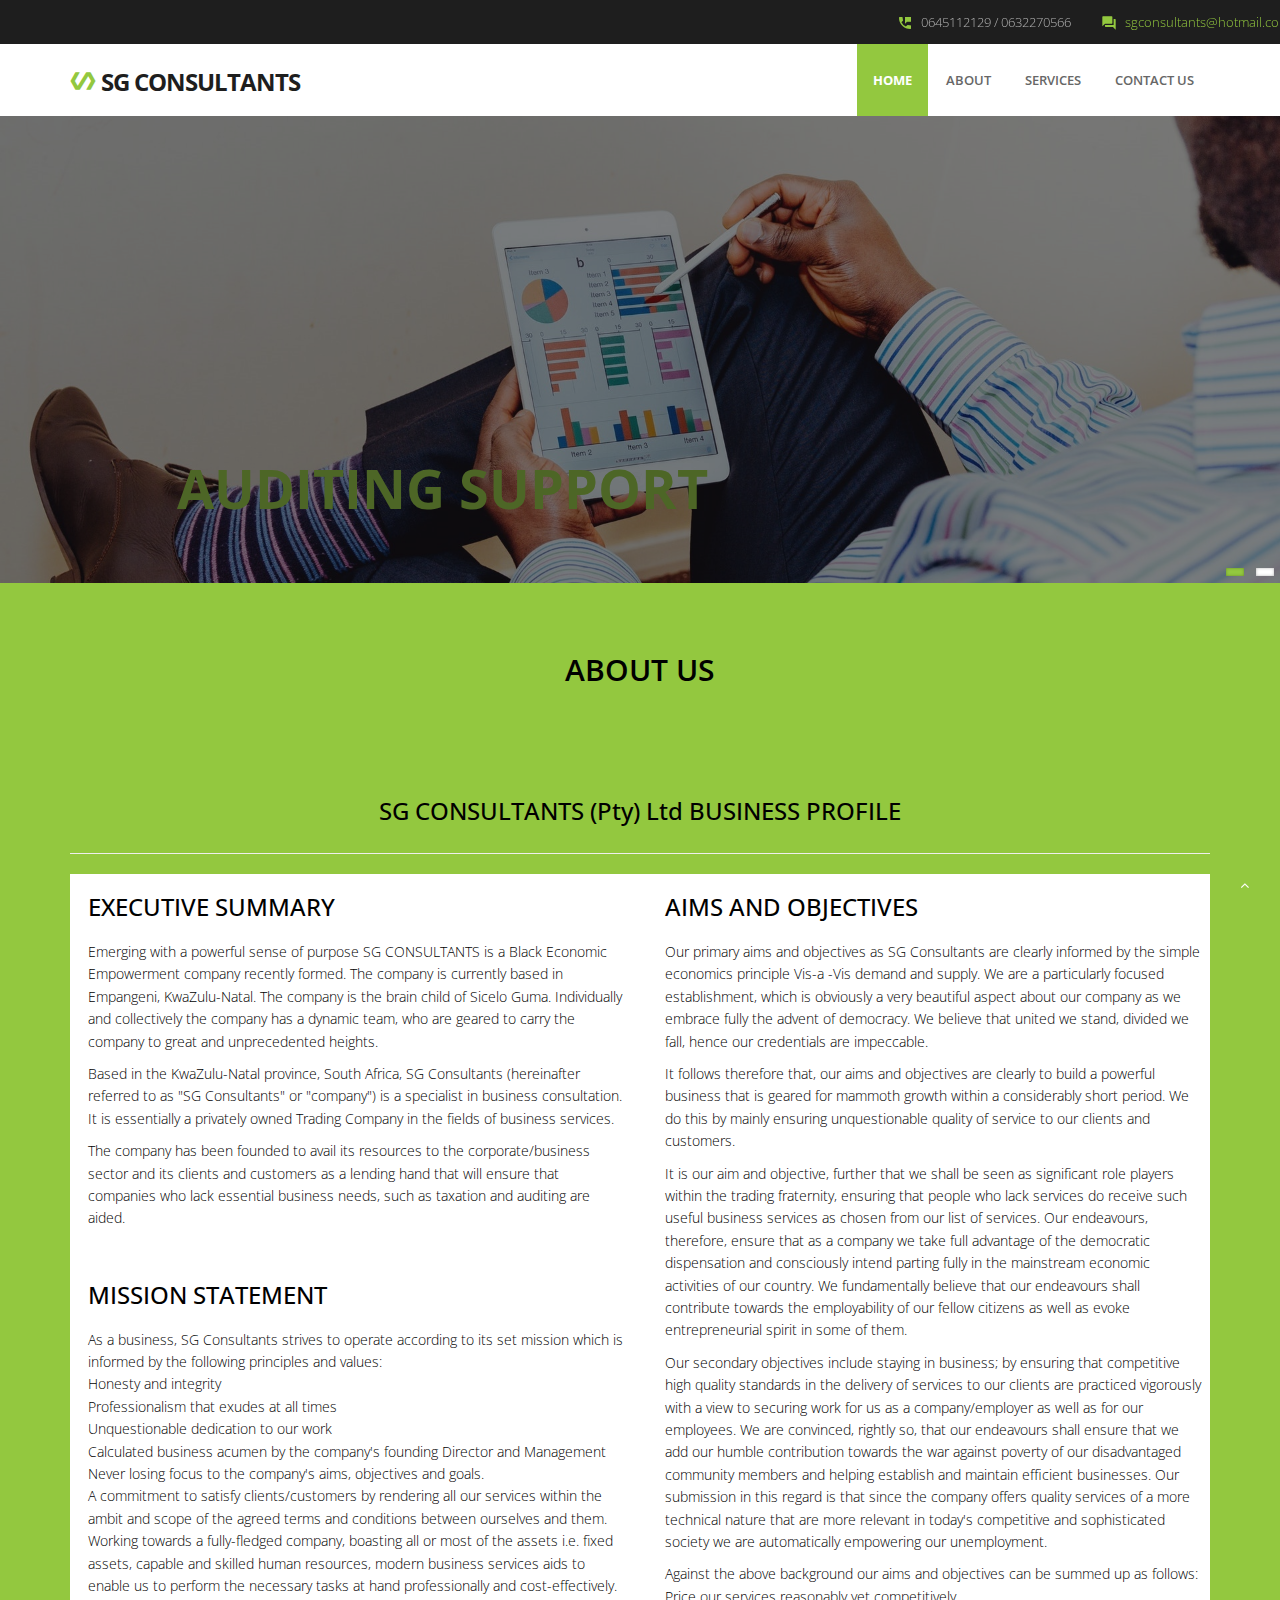
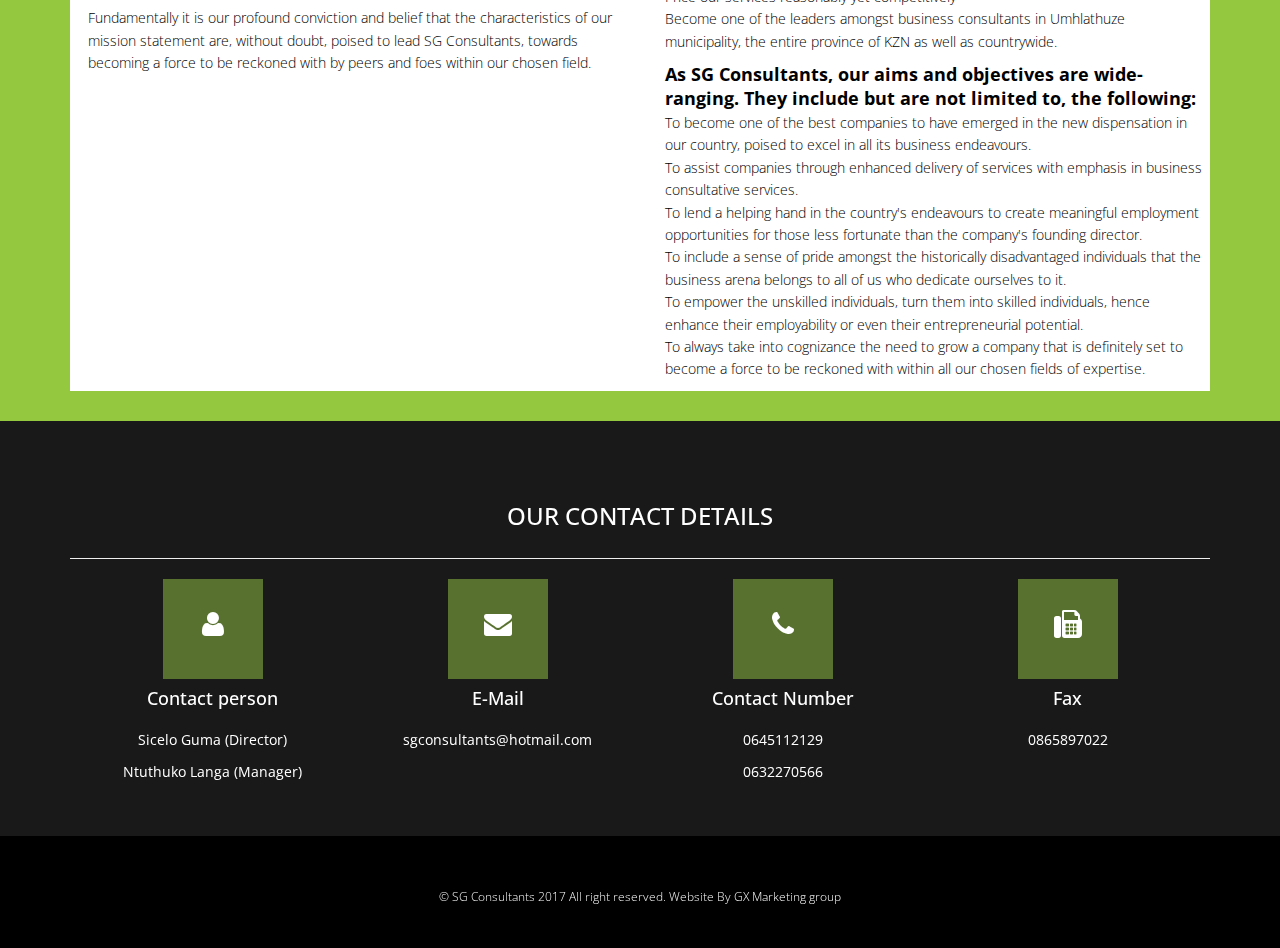
<file: index.html>
<!DOCTYPE html>
<html lang="en">
<head>
<meta charset="utf-8">
<title>SG Consultants</title>
<meta name="viewport" content="width=device-width, initial-scale=1.0" />
<meta name="keywords" content="Accounting services,Company registration,audit support,Business plans,Payroll services,VAT registration,Taxation services">
<meta name="description" content="Sg Consultants">
<!-- css -->
<link href="https://fonts.googleapis.com/icon?family=Material+Icons" rel="stylesheet">
<link href="materialize/css/materialize.min.css" rel="stylesheet"  media="screen,projection" />
<link href="css/bootstrap.min.css" rel="stylesheet" />
<link href="css/fancybox/jquery.fancybox.css" rel="stylesheet">
<link href="css/flexslider.css" rel="stylesheet" />
<link href="css/style.css" rel="stylesheet" />
<link href="css/animate.min.css" rel="stylesheet" />
<link href="font-awesome/css/font-awesome.min.css" rel="stylesheet" />
<!-- HTML5 shim, for IE6-8 support of HTML5 elements -->
<!--[if lt IE 9]>
      <script src="js/jquery-1.11.0.min.js"></script>
      <script src="js/html5shiv.js"></script>
      <script src="js/respond.min.js"></script>
    <![endif]-->
    <style>
    .col-md-6 p{
    color: #000000;
}

.block-heading-two h3{
    color: #000000;
}

    </style>

</head>
<body>
<div id="home-wrapper" class="home-page wrapper">
	<header class="topbar">
		<div class="container">
			<div class="row">
				<!-- social icon-->
				<!--<div class="col-sm-3">
				   <ul class="social-network">
					<li><a class="waves-effect waves-dark" href="#"><i class="fa fa-facebook"></i></a></li>
					<li><a class="waves-effect waves-dark" href="#"><i class="fa fa-twitter"></i></a></li>
					<li><a class="waves-effect waves-dark" href="#"><i class="fa fa-linkedin"></i></a></li>
					<li><a class="waves-effect waves-dark" href="#"><i class="fa fa-pinterest"></i></a></li>
					<li><a class="waves-effect waves-dark" href="#"><i class="fa fa-google-plus"></i></a></li>
				</ul>
				</div>-->
				<div class="col-sm-9 col-sm-offset-4">
					<div class="row">
						<ul class="info"> 
							<li><i class="icon-info-blocks material-icons">question_answer</i><span><a href="mailto:sgconsultants@hotmail.com">sgconsultants@hotmail.com</a></span></li>
							<li><i class="icon-info-blocks material-icons">perm_phone_msg</i><span>0645112129 / 0632270566</span></li>
						</ul>
						<div class="clr"></div>
					</div>
				</div>
				<!-- info -->
			</div>
		</div>
	</header>
		
	<!-- start header -->
	<header>
        <div class="navbar navbar-default navbar-static-top">
            <div class="container">
                <div class="navbar-header">
                    <button type="button" class="navbar-toggle" data-toggle="collapse" data-target=".navbar-collapse">
                        <span class="icon-bar"></span>
                        <span class="icon-bar"></span>
                        <span class="icon-bar"></span>
                    </button>
                    <a class="navbar-brand" href="index.html"><i class="icon-info-blocks material-icons">polymer</i>SG Consultants</a>
                </div>
                <div class="navbar-collapse collapse ">
                    <ul class="nav navbar-nav">
                        <li class="active"><a href="index.html">Home</a></li>
                        <li><a href="#content">About</a></li>
						<li><a href="services.html">Services</a></li>
						<li><a href="#contacts">Contact us</a></li>
                    </ul>
                </div>
            </div>
        </div>
	</header>
	<!-- end header -->
	<section id="banner">
	 
	<!-- Slider -->
        <div id="main-slider" class="flexslider">
            <ul class="slides">
              <li>
                <img src="img/slides/downloadfile-11.jpg" class="" alt="" />
                <div class="flex-caption">
                    <h3 class=" wow slideInLeft animated">Auditing Support</h3>
					<p></p>
                </div>
              </li>
              <li>
                <img src="img/slides/downloadfile-17.jpg" alt="" />
                <div class="flex-caption">
                    <h3 class=" wow slideInLeft animated">Accounting services</h3>
					<p></p>
                </div>
              </li>
            </ul>
        </div>
	<!-- end slider -->
	</section>
	 	<section id="content" class="about-content">
	<div class="container">
		<section class="services">
        	<div class="row">
			<div class="col-md-12">
				<div class="aligncenter"><h2 class="aligncenter">About Us</h2></div>
				<br/>
			</div>
		</div>
		</section>
	</div>
    <div class="container">
        <div class="page-header">
           <h3 class="aligncenter"><span>SG CONSULTANTS (Pty) Ltd</span> BUSINESS PROFILE</h3>
        </div>
    </div>
    </section>
   <div class="container profile">
					<div class="about">
						<div class="row">
							<div class="col-md-6">
								<!-- Heading and para -->
								<div class="block-heading-two">
									<h3><span>EXECUTIVE SUMMARY</span></h3>
								</div>
								<p style="color: rgba(0, 0, 0, 1); font-weight: 300">Emerging with a powerful sense of purpose SG CONSULTANTS is a Black Economic Empowerment company recently formed. The company is currently based in Empangeni, KwaZulu-Natal. The company is the brain child of Sicelo Guma. Individually and collectively the company has a dynamic team, who are geared to carry the company to great and unprecedented heights.</p>
                                 <p>Based in the KwaZulu-Natal province, South Africa, SG Consultants (hereinafter referred to as "SG Consultants" or "company") is a specialist in business consultation. It is essentially a privately owned Trading Company in the fields of business services.</p>
                                 <p>The company has been founded to avail its resources to the corporate/business sector and its clients and customers as a lending hand that will ensure that companies who lack essential business needs, such as taxation and auditing are aided.</p>
                                  <br>
                                <div class="block-heading-two">
									<h3><span>MISSION STATEMENT</span></h3>
								</div>
                                <p>As a business, SG Consultants strives to operate according to its set mission which is informed by the following principles and values:<br>
                                  Honesty and integrity</br>
                                  Professionalism that exudes at all times</br>
                                  Unquestionable dedication to our work</br>
                                  Calculated business acumen by the company's founding Director and Management</br>
                                  Never losing focus to the company's aims, objectives and goals. </br>
                                  A commitment to satisfy clients/customers by rendering all our services within the ambit and scope of the agreed terms and conditions between ourselves and them. </br>
                                  Working towards a fully-fledged company, boasting all or most of the assets i.e. fixed assets, capable and skilled human resources, modern business services aids to enable us to perform the necessary tasks at hand professionally and cost-effectively. </br>
                                </p>

                                <p>Fundamentally it is our profound conviction and belief that the characteristics of our mission statement are, without doubt, poised to lead SG Consultants, towards becoming a force to be reckoned with by peers and foes within our chosen field.</p>
                            </div>
                            <div class="col-md-6">
                                <div class="block-heading-two">
                                    <h3>AIMS AND OBJECTIVES</h3>
                                </div>
                                <p>Our primary aims and objectives as SG Consultants are clearly informed by the simple economics principle Vis-a -Vis demand and supply. We are a particularly focused establishment, which is obviously a very beautiful aspect about our company as we embrace fully the advent of democracy. We believe that united we stand, divided we fall, hence our credentials are impeccable.</p>
                                <p>It follows therefore that, our aims and objectives are clearly to build a powerful business that is geared for mammoth growth within a considerably short period. We do this by mainly ensuring unquestionable quality of service to our clients and customers.</p>
                                <p>It is our aim and objective, further that we shall be seen as significant role players within the trading fraternity, ensuring that people who lack services do receive such useful business services as chosen from our list of services. Our endeavours, therefore, ensure that as a company we take full advantage of the democratic dispensation and consciously intend parting fully in the mainstream economic activities of our country. We fundamentally believe that our endeavours shall contribute towards the employability of our fellow citizens as well as evoke entrepreneurial spirit in some of them.</p>
                                <p>Our secondary objectives include staying in business; by ensuring that competitive high quality standards in the delivery of services to our clients are practiced vigorously with a view to securing work for us as a company/employer as well as for our employees. We are convinced, rightly so, that our endeavours shall ensure that we add our humble contribution towards the war against poverty of our disadvantaged community members and helping establish and maintain efficient businesses. Our submission in this regard is that since the company offers quality services of a more technical nature that are more relevant in today's competitive and sophisticated society we are automatically empowering our unemployment.</p>
                                <p>Against the above background our aims and objectives can be summed up as follows:<br>
                                   Price our services reasonably yet competitively<br>
                                   Become one of the leaders amongst business consultants in Umhlathuze municipality, the entire province of KZN as well as countrywide.
                                </p>
                                <p><span class="bold">As SG Consultants, our aims and objectives are wide-ranging. They include but are not limited to, the following:</span> <br>
                                   To become one of the best companies to have emerged in the new dispensation in our country, poised to excel in all its business endeavours.<br>
                                   To assist companies through enhanced delivery of services with emphasis in business consultative services.<br>
                                   To lend a helping hand in the country's endeavours to create meaningful employment opportunities for those less fortunate than the company's founding director.<br>
                                   To include a sense of pride amongst the historically disadvantaged individuals that the business arena belongs to all of us who dedicate ourselves to it.<br>
                                   To empower the unskilled individuals, turn them into skilled individuals, hence enhance their employability or even their entrepreneurial potential.<br>
                                   To always take into cognizance the need to grow a company that is definitely set to become a force to be reckoned with within all our chosen fields of expertise.
                                </p>
                            </div>
						</div>
                    </div>
					</div>
				</div>
   <section class="contacts" id="contacts">
           <div class="container">
               <div class"row">
                 <div class="col-lg-12 contact">
                     <div class="page-header">
                         <h3 class="text-center">OUR CONTACT DETAILS</h3>
                     </div>
                        <div class="col-md-3 social">
                            <div class="icons"><i class="fa fa-user fa-2x"></i> </div>
                            <h4>Contact person</h4>
                            <p>Sicelo Guma (Director)</p>
                            <p>Ntuthuko Langa (Manager)</p>
                       </div>
                       <div class="col-md-3 social">
                        <div class="icons"><i class="fa fa-envelope fa-2x"></i></div>
                            <h4>E-Mail</h4>
                            <p>sgconsultants@hotmail.com</p>
                       </div>
                       <div class="col-md-3 social">
                        <div class="icons"> <i class="fa fa-phone fa-2x"></i></div>
                            <h4>Contact Number</h4>
                            <p> 0645112129</p>
                            <p>0632270566</p>
                       </div>
                       <div class="col-md-3 social">
                        <div class="icons"><i class="fa fa-fax fa-2x"></i> </div>
                            <h4>Fax</h4>
                            <p>0865897022</p>
                       </div>
                 </div>
               </div>
           </div>
    </section>
	<footer>
	<div id="">
		<div class="container">
			<div class="row">
				<div class="col-lg-12">
					<div class="copyright">
						<p class="text-center">
							<span>&copy; SG Consultants 2017 All right reserved. Website By </span><a href="https://wwww.gxmarketing.co.za" target="_blank">GX Marketing group</a>
						</p>
					</div>
				</div>
			</div>
		</div>
	</div>
	</footer>
<a href="#" class="scrollup waves-effect waves-dark"><i class="fa fa-angle-up active"></i></a>
<!-- javascript
    ================================================== -->
<!-- Placed at the end of the document so the pages load faster -->
<script src="js/jquery.js"></script>
<script src="js/jquery.easing.1.3.js"></script>
<script src="materialize/js/materialize.min.js"></script>
<script src="js/bootstrap.min.js"></script>
<script src="js/jquery.fancybox.pack.js"></script>
<script src="js/jquery.fancybox-media.js"></script>  
<script src="js/jquery.flexslider.js"></script>
<script src="js/animate.js"></script>
<!-- Vendor Scripts -->
<script src="js/modernizr.custom.js"></script>
<script src="js/jquery.isotope.min.js"></script>
<script src="js/jquery.magnific-popup.min.js"></script>
<script src="js/animate.js"></script>
<script src="js/custom.js"></script>
</body>
</html>
</file>
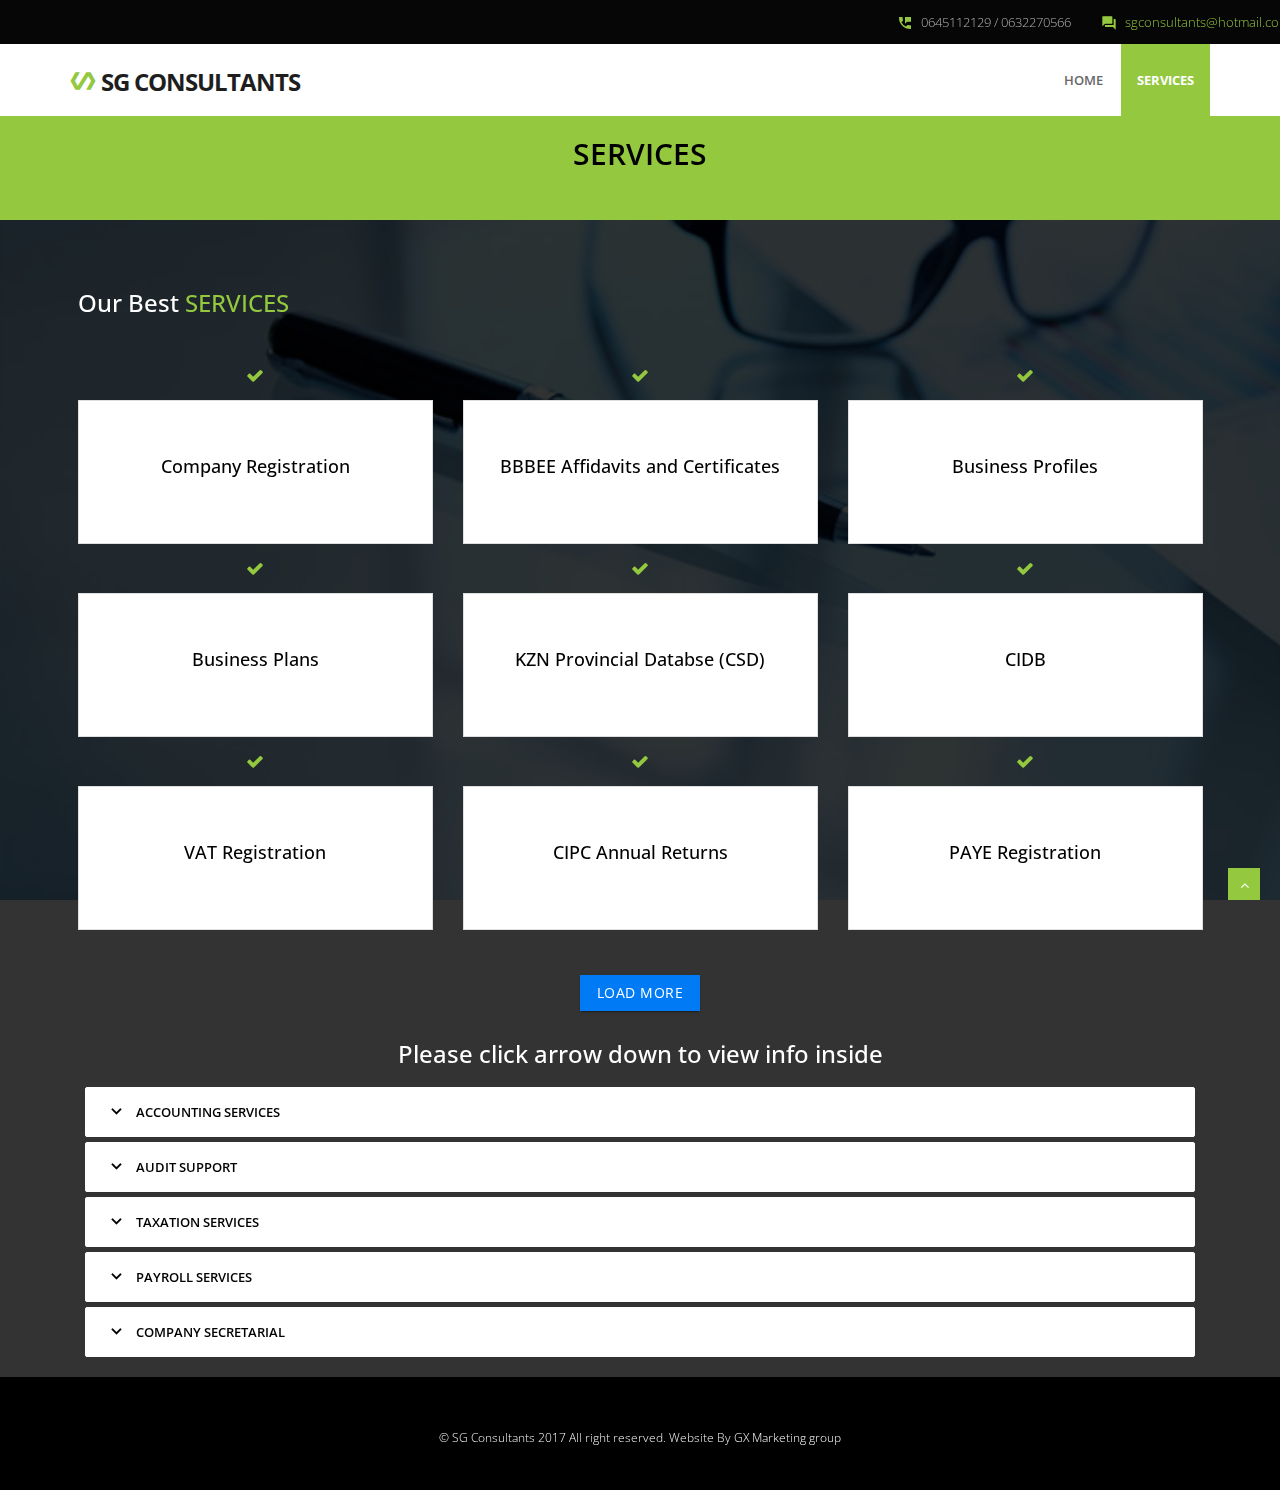
<file: services.html>
<!DOCTYPE html>
<html lang="en">
<head>
<meta charset="utf-8">
<title>Our Services</title>
<meta name="viewport" content="width=device-width, initial-scale=1.0" />
<meta name="description" content="" />
<!-- css --> 
<link href="https://fonts.googleapis.com/icon?family=Material+Icons" rel="stylesheet">
<link rel="stylesheet" href="materialize/css/materialize.min.css" media="screen,projection" />
<link href="css/bootstrap.min.css" rel="stylesheet" />
<link href="css/fancybox/jquery.fancybox.css" rel="stylesheet">
<link href="css/flexslider.css" rel="stylesheet" />
<link href="css/style.css" rel="stylesheet" />
<link href="css/animate.css" rel="stylesheet" />

<!-- HTML5 shim, for IE6-8 support of HTML5 elements -->
<!--[if lt IE 9]>
      <script src="js/jquery-1.11.0.min.js"></script>
      <script src="js/html5shiv.js"></script>
      <script src="js/respond.min.js"></script>
    <![endif]-->
</head>
<body>
<div id="wrapper"> 
	<header class="topbar">
		<div class="container">
			<div class="row">
				<!-- social icon-->
				<!--<div class="col-sm-3">
				   <ul class="social-network">
					<li><a class="waves-effect waves-dark" href="#"><i class="fa fa-facebook"></i></a></li>
					<li><a class="waves-effect waves-dark" href="#"><i class="fa fa-twitter"></i></a></li>
					<li><a class="waves-effect waves-dark" href="#"><i class="fa fa-linkedin"></i></a></li>
					<li><a class="waves-effect waves-dark" href="#"><i class="fa fa-pinterest"></i></a></li>
					<li><a class="waves-effect waves-dark" href="#"><i class="fa fa-google-plus"></i></a></li>
				</ul>
				</div>-->
				<div class="col-sm-9 col-sm-offset-4">
					<div class="row">
						<ul class="info"> 
							<li><i class="icon-info-blocks material-icons">question_answer</i><span><a href="mailto:sgconsultants@hotmail.com">sgconsultants@hotmail.com</a></span></li>
							<li><i class="icon-info-blocks material-icons">perm_phone_msg</i><span>0645112129 / 0632270566</span></li>
						</ul>
						<div class="clr"></div>
					</div>
				</div>
				<!-- info -->

			</div>
		</div>
	</header>

	<!-- start header -->
		<header>
        <div class="navbar navbar-default navbar-static-top">
            <div class="container">
                <div class="navbar-header">
                    <button type="button" class="navbar-toggle" data-toggle="collapse" data-target=".navbar-collapse">
                        <span class="icon-bar"></span>
                        <span class="icon-bar"></span>
                        <span class="icon-bar"></span>
                    </button>
                    <a class="navbar-brand" href="index.html"><i class="icon-info-blocks material-icons">polymer</i>SG Consultants</a>
                </div>
                <div class="navbar-collapse collapse ">
                    <ul class="nav navbar-nav">
                        <li><a href="index.html">Home</a></li>
						<li class="active"><a href="services.html">Services</a></li>
                    </ul>
                </div>
            </div>
        </div>
	</header><!-- end header -->
	<section id="inner-headline">
	<div class="container">
		<div class="row">
			<div class="col-lg-12">
				<h2 class="text-center">SERVICES</h2>
			</div>
		</div>
	</div>
	</section>
	<section id="content">
		<div class="container content">
        <!-- Service Blcoks -->
			
						<div class="row">
							<div class="col-md-12">
								<div class="about-logo">
									<h3 style="color:#ffffff">Our Best <span class="color">Services</span></h3>
								</div>
							</div>
						</div>
						 
		    <!-- Info Blocks -->
        <div class="row">
           <div class="show services-list">
            <div class="col-sm-4 info-blocks show wow fadeInDown animated">
                <i class="icon-info-blocks fa fa-check"></i>
                <div class="info-blocks-in">
                    <h4>Company Registration</h4>
                </div>
            </div>
            <div class="col-sm-4 info-blocks wow fadeInDown animated">
                <i class="icon-info-blocks fa  fa-check"></i>
                <div class="info-blocks-in">
                    <h4>BBBEE Affidavits and Certificates</h4>
                </div>
            </div>
            <div class="col-sm-4 info-blocks wow fadeInDown animated">
                <i class="icon-info-blocks fa fa fa-check"></i>
                <div class="info-blocks-in">
                    <h4>Business Profiles</h4>
                </div>
            </div>

            <div class="col-sm-4 info-blocks wow fadeInDown animated">
                <i class="icon-info-blocks fa fa fa-check"></i>
                <div class="info-blocks-in">
                    <h4>Business Plans</h4>
                </div>
            </div>
            <div class="col-sm-4 info-blocks wow fadeInDown animated">
                <i class="icon-info-blocks fa fa fa-check"></i>
                <div class="info-blocks-in">
                    <h4>KZN Provincial Databse (CSD)</h4>
                </div>
            </div>
            <div class="col-sm-4 info-blocks wow fadeInDown animated">
                <i class="icon-info-blocks fa fa fa-check"></i>
                <div class="info-blocks-in">
                    <h4>CIDB</h4>
                </div>
            </div>
            <div class="col-sm-4 info-blocks wow fadeInDown animated">
                <i class="icon-info-blocks fa fa fa-check"></i>
                <div class="info-blocks-in">
                    <h4>VAT Registration</h4>
                </div>
            </div>
            <div class="col-sm-4 info-blocks wow fadeInDown animated">
                <i class="icon-info-blocks fa fa fa-check"></i>
                <div class="info-blocks-in">
                    <h4>CIPC Annual Returns</h4>
                </div>
            </div>
            <div class="col-sm-4 info-blocks wow fadeInDown animated">
                <i class="icon-info-blocks fa fa fa-check"></i>
                <div class="info-blocks-in">
                    <h4>PAYE Registration</h4>
                </div>
            </div>
            </div>

             <div class="services-list wow fadeInDown animated">
            <div class="col-sm-4 info-blocks">
                <i class="icon-info-blocks fa fa fa-check"></i>
                <div class="info-blocks-in">
                    <h4>Logo Design</h4>
                </div>
            </div>
            <div class="col-sm-4 info-blocks wow fadeInDown animated">
                <i class="icon-info-blocks fa fa fa-check"></i>
                <div class="info-blocks-in">
                    <h4>Business Cards</h4>
                </div>
            </div>
            <div class="col-sm-4 info-blocks wow fadeInDown animated">
                <i class="icon-info-blocks fa fa fa-check"></i>
                <div class="info-blocks-in">
                    <h4>Accounting Services</h4>
                </div>
            </div>
            <div class="col-sm-4 info-blocks wow fadeInDown animated">
                <i class="icon-info-blocks fa fa-check"></i>
                <div class="info-blocks-in">
                    <h4>Website Design</h4>
                </div>
            </div>
            <div class="col-sm-4 info-blocks wow fadeInDown animated">
                <i class="icon-info-blocks fa  fa-check"></i>
                <div class="info-blocks-in">
                    <h4>Audit</h4>
                </div>
            </div>

            <div class="col-sm-4 info-blocks wow fadeInDown animated">
                <i class="icon-info-blocks fa  fa-check"></i>
                <div class="info-blocks-in">
                    <h4>Book Keeping</h4>
                </div>
            </div>

            <div class="col-sm-4 info-blocks wow fadeInDown animated">
                <i class="icon-info-blocks fa  fa-check"></i>
                <div class="info-blocks-in">
                    <h4>Audit Support</h4>
                </div>
            </div>
            <div class="col-sm-4 info-blocks wow fadeInDown animated">
                <i class="icon-info-blocks fa  fa-check"></i>
                <div class="info-blocks-in">
                    <h4>Payroll Services</h4>
                </div>
            </div>
            <div class="col-sm-4 info-blocks wow fadeInDown animated">
                <i class="icon-info-blocks fa  fa-check"></i>
                <div class="info-blocks-in">
                    <h4>Taxation Services</h4>
                </div>
            </div>
            <div class="col-sm-4 info-blocks wow fadeInDown animated">
                <i class="icon-info-blocks fa  fa-check"></i>
                <div class="info-blocks-in">
                    <h4>Company Secretarial</h4>
                </div>
            </div>
        </div>
        </div>
        <p class="text-center"><button id="load-more" class="btn btn-primary">Load More</button> </p>
         <div class="col-lg-12">
								<div class="block-heading-two">
									<h3 class="text-center"><span>Please click arrow down to view info inside</span></h3>
								</div>
								<!-- Accordion starts -->
								<div class="panel-group" id="accordion-alt3">
								 <!-- Panel. Use "panel-XXX" class for different colors. Replace "XXX" with color. -->
								  <div class="panel">
									<!-- Panel heading -->
									 <div class="panel-heading">
										<h4 class="panel-title">
										  <a data-toggle="collapse" data-parent="#accordion-alt3" href="#collapseOne-alt3">
											<i class="fa fa-angle-down"></i> ACCOUNTING SERVICES
										  </a>
										</h4>
									 </div>
									 <div id="collapseOne-alt3" class="panel-collapse collapse">
										<!-- Panel body -->
										<div class="panel-body">
										  <p>
                                            <ul>
                                             <li><i class="fa fa-circle"></i>&nbsp;Compilation of financial statements including consolidated financial statements.</li>
                                             <li><i class="fa fa-circle"></i>&nbsp;Monthly management accounting including monitoring of actual results against budget.</li>
                                             <li><i class="fa fa-circle"></i>&nbsp;Completion and submission of VAT, PAYE, UIF, RSC, SDL, WCA returns.</li>
                                             <li><i class="fa fa-circle"></i>&nbsp;Preparation of accounting transactions from source documents through to trial balance andFinancial statements.</li>
                                             <li><i class="fa fa-circle"></i>&nbsp;Assist with GAAP conversions.</li>
                                             <li><i class="fa fa-circle"></i>&nbsp;Business Plans, Budgets and Cash Flow Forecasts.</li>
                                            </ul>
                                          </p>
										</div>
									 </div>
								  </div>
								  <div class="panel">
									 <div class="panel-heading">
										<h4 class="panel-title">
										  <a data-toggle="collapse" data-parent="#accordion-alt3" href="#collapseTwo-alt3">
											<i class="fa fa-angle-down"></i> AUDIT SUPPORT
										  </a>
										</h4>
									 </div>
									 <div id="collapseTwo-alt3" class="panel-collapse collapse">
										<div class="panel-body">
                                        <ul>
                                         <li><i class="fa fa-circle"></i>&nbsp;Provide auditor with pre-audited Annual Financial Statements.</li>
                                         <li><i class="fa fa-circle"></i>&nbsp;Consult with management to provide information requested by the auditors.</li>
                                         <li><i class="fa fa-circle"></i>&nbsp;Prepare Balance sheet and income statement reconciliations.</li>
                                         <li><i class="fa fa-circle"></i>&nbsp;Preparation of a working paper files to be used by the auditors.</li>
                                         <li><i class="fa fa-circle"></i>&nbsp;Follow up with auditors on queries and audit adjustments.</li>
                                        </ul>
										</div>
									 </div>
								  </div>
								  <div class="panel">
									 <div class="panel-heading">
										<h4 class="panel-title">
										  <a data-toggle="collapse" data-parent="#accordion-alt3" href="#collapseThree-alt3">
											<i class="fa fa-angle-down"></i> TAXATION SERVICES
										  </a>
										</h4>
									 </div>
									 <div id="collapseThree-alt3" class="panel-collapse collapse">
										<div class="panel-body">
                                        <ul>
                                         <li><i class="fa fa-circle"></i>&nbsp;Income taxes</li>
                                         <li><i class="fa fa-circle"></i>&nbsp;Completion and submission of Income Tax returns.</li>
                                         <li><i class="fa fa-circle"></i>&nbsp;Calculation of tax liability.</li>
                                         <li><i class="fa fa-circle"></i>&nbsp;Calculation and submission of Provisional tax.</li>
                                         <li><i class="fa fa-circle"></i>&nbsp;Application for extension for submission of Income Tax Returns.</li>
                                         <li><i class="fa fa-circle"></i>&nbsp;Tax Clearance Certificates for Tenders, Foreign Investment and other needs</li>
                                         <li><i class="fa fa-circle"></i>&nbsp;Tax Directives.</li>
                                         <li><i class="fa fa-circle"></i>&nbsp;Salary Structuring.</li>
                                         <li><i class="fa fa-circle"></i>&nbsp;Income Tax Registration.</li>
                                         <li><i class="fa fa-circle"></i>&nbsp;Vat health checks</li>
                                         <li><i class="fa fa-circle"></i>&nbsp;VAT implications on proposed business transactions</li>
                                         <li><i class="fa fa-circle"></i>&nbsp;VAT registration.</li>
                                         <li><i class="fa fa-circle"></i>&nbsp;Prepare reconciliations between general ledger and each vat return with possible explanations for significant differences.</li>
                                         <li><i class="fa fa-circle"></i>&nbsp;Completing and submission of vat returns.</li>
                                         <li><i class="fa fa-circle"></i>&nbsp;Exemption certificate for Employee Tax.</li>
                                         <li><i class="fa fa-circle"></i>&nbsp;Application for exemption from Income Tax.</li>
                                         <li><i class="fa fa-circle"></i>&nbsp;Checking Income Tax assessments.</li>
                                         <li><i class="fa fa-circle"></i>&nbsp;Arranging deferred payments.</li>
                                         <li><i class="fa fa-circle"></i>&nbsp;Objections.</li>
                                         <li><i class="fa fa-circle"></i>&nbsp;Advising on legislation and various forms of tax.</li>
                                         <li><i class="fa fa-circle"></i>&nbsp;Assist with import/export license.</li>
                                        </ul>
										</div>
									 </div>
								  </div>
								  <div class="panel">
									 <div class="panel-heading">
										<h4 class="panel-title">
										  <a data-toggle="collapse" data-parent="#accordion-alt3" href="#collapseFour-alt3">
											<i class="fa fa-angle-down"></i> PAYROLL SERVICES
										  </a>
										</h4>
									 </div>
									 <div id="collapseFour-alt3" class="panel-collapse collapse">
										<div class="panel-body">
                                        <ul>
                                          <li><i class="fa fa-circle"></i>&nbsp;Preparation of employee payslips.</li>
                                          <li><i class="fa fa-circle"></i>&nbsp;Registration of PAYE, UIF and Workmen Compensation.</li>
                                          <li><i class="fa fa-circle"></i>&nbsp;Submission of monthly EMP 201 to SARS.</li>
                                          <li><i class="fa fa-circle"></i>&nbsp;Calculation of monthly payroll taxes (PAYE, UIF and SDL).</li>
                                          <li><i class="fa fa-circle"></i>&nbsp;Submission of semi - annual EMP 501 reconciliation.</li>
                                          <li><i class="fa fa-circle"></i>&nbsp;Issuing of IRP5 to employees.</li>
                                        </ul>
										</div>
									 </div>
								  </div>
                                  <div class="panel">
									 <div class="panel-heading">
										<h4 class="panel-title panel-t">
										  <a data-toggle="collapse" data-parent="#accordion-alt3" href="#collapseFive-alt3">
											<i class="fa fa-angle-down"></i> COMPANY SECRETARIAL
										  </a>
										</h4>
									 </div>
									 <div id="collapseFive-alt3" class="panel-collapse collapse">
										<div class="panel-body">
                                        <ul>
                                          <li><i class="fa fa-circle"></i>&nbsp;Formation, registration and changes to companies and trusts.</li>
                                          <li><i class="fa fa-circle"></i>&nbsp;Appointment of Auditors.</li>
                                          <li><i class="fa fa-circle"></i>&nbsp;Appointment of Accounting Officers.</li>
                                          <li><i class="fa fa-circle"></i>&nbsp;Appointment of New Directors.</li>
                                          <li><i class="fa fa-circle"></i>&nbsp;Appointment of New Members.</li>
                                          <li><i class="fa fa-circle"></i>&nbsp;Appointment of Trustees.</li>
                                          <li><i class="fa fa-circle"></i>&nbsp;Transfer of Shares.</li>
                                          <li><i class="fa fa-circle"></i>&nbsp;Allotment of Shares.</li>
                                          <li><i class="fa fa-circle"></i>&nbsp;Change in year end of a Company.</li>
                                          <li><i class="fa fa-circle"></i>&nbsp;Special Resolutions.</li>
                                          <li><i class="fa fa-circle"></i>&nbsp;Maintenance of share registers.</li>
                                          <li><i class="fa fa-circle"></i>&nbsp;Commercial Agreements.</li>
                                          <li><i class="fa fa-circle"></i>&nbsp;Shareholder Agreements.</li>
                                          <li><i class="fa fa-circle"></i>&nbsp;Minute taking.</li>
                                          <li><i class="fa fa-circle"></i>&nbsp;Company deregistration.</li>
                                          <li><i class="fa fa-circle"></i>&nbsp;Assist with the declaration of dividends.</li>
                                          <li><i class="fa fa-circle"></i>&nbsp;Audit and Assurance.</li>
                                        </ul>
										</div>
									 </div>
								  </div>
								</div>
								<!-- Accordion ends -->
							</div>
    </div>
    </section>
	<footer>
	<div id="">
		<div class="container">
			<div class="row">
				<div class="col-lg-12">
					<div class="copyright">
						<p class="text-center">
							<span>&copy; SG Consultants 2017 All right reserved. Website By </span><a href="https://wwww.gxmarketing.co.za" target="_blank">GX Marketing group</a>
						</p>
					</div>
				</div>
			</div>
		</div>
	</div>
	</footer>
</div>
<a href="#" class="scrollup waves-effect waves-dark"><i class="fa fa-angle-up active"></i></a>
<!-- javascript
    ================================================== -->
<!-- Placed at the end of the document so the pages load faster -->
<script src="js/jquery.js"></script>
 <script>
        var $group = $('.services-list');

$("#load-more").click(function() {

    if ($(this).hasClass('hidden')) return false;

    var $hidden = $group.filter(':hidden:first').addClass('show');
    if (!$hidden.next('.services-list').length) {
        $(this).addClass('hidden');
    }
});
</script>
<script src="js/jquery.easing.1.3.js"></script>
<script src="materialize/js/materialize.min.js"></script>
<script src="js/bootstrap.min.js"></script>
<script src="js/jquery.fancybox.pack.js"></script>
<script src="js/jquery.fancybox-media.js"></script>  
<script src="js/jquery.flexslider.js"></script>
<script src="js/animate.js"></script>
<!-- Vendor Scripts -->
<script src="js/modernizr.custom.js"></script>
<script src="js/jquery.isotope.min.js"></script>
<script src="js/jquery.magnific-popup.min.js"></script>
<script src="js/animate.js"></script> 
<script src="js/custom.js"></script>
</body>
</html>
</file>
<file: css/style.css>
/*
Author URI: http://webthemez.com/
Note: Licence under Creative Commons Attribution 3.0  
-------------------------------------------------------*/

@import url('http://fonts.googleapis.com/css?family=Noto+Serif:400,400italic,700|Open+Sans:400,600,700'); 
@import url('font-awesome.css');
@import url('animate.css');

body {
	font-family:'Open Sans', Arial, sans-serif;
	font-weight:300;
	line-height:1.6em;
	font-size: 1.4em;
}
a {
    color: #93c83f;
    text-decoration: none;
}
a:active {
	outline:0;
}

.clear {
	clear:both;
}

h1,h2{
	font-weight: 600;
	line-height:1.1em;
	color: #000000;
	margin-bottom: 20px;
	text-transform: uppercase;
}
h3, h4, h5, h6{
	line-height:1.1em;
	color: #000000;
	margin-bottom: 20px;
}
input, button, select, textarea { 
    border-radius: 0px !important;
}
.timetable{background: #2ab975;padding: 5px 23px;}
.timetable hr{
	color:#fff;
	padding-top: 29px;
	margin-bottom: 20px !important;
}
.timetable dl{
	color:#fff; 
}
.timetable dt{
	color:#fff;
}
.timetable dd{
	color:#fff;
}
#wrapper{
	width:100%;
	margin:0;
	padding:0;
}

#wrapper{
   background: url(../img/img1.png) fixed no-repeat;
   background-size: cover;
   position: relative;
   -moz-background-size: cover;
   -webkit-background-size: cover;
   -o-background-size: cover;
   -ms-background-size: cover;
}

#wrapper::before{
    content: '';
    position: absolute;
    background-color: rgba(0, 0, 0, 0.80);
    width: 100%;
    height: 100%;
}

#home-wrapper{
    background:#93c83f;
}


ul.withArrow{
	
}
ul.withArrow li{
	
}
ul.withArrow li span{
	
margin-right: 10px;
	
font-weight: 700;
	
color: #93c83f;

border: 1px solid;
	
padding: 4px 8px;
	
font-size: 11px;
	
border-radius: 50%;
	
height: 20px;
	
width: 20px;
}
.line{
	width: 20%;
	height: 2px;
	background: #93c83f;
	margin: 0 auto;
	margin-bottom: 20px;
}
.widget {
    color: #858585;
}
.row,.row-fluid {
	margin-bottom:30px;
}

.row .row,.row-fluid .row-fluid{
	margin-bottom:30px;
}

.row.nomargin,.row-fluid.nomargin {
	margin-bottom:0;
}
.about-image img {
    width: 100%;
}
img.img-polaroid {
	margin:0 0 20px 0;
}
.img-box {
	max-width:100%;
}
.navbar-default .navbar-toggle {
    border-color: #ddd;
    margin-top: 16px;
}
/*  Header
==================================== */
.topbar{
	background-color: #1e1e1e;
	padding: 0;
	/* color:#fff; */
}
.topbar .container .row {
    margin: 0;
	padding:0;
}
.topbar .container .row .col-md-12 { 
	padding:0;
}
.topbar p{
	margin:0;
	display:inline-block;
	font-size: 13px;
	color: #f1f6ff;
}
.topbar p > i{
	margin-right:5px;
}
.topbar p:last-child{
	text-align:right;
} 
header .navbar {
    margin-bottom: 0;
}
.topbar li.topbar {
    display: inline;
    padding-right: 18px;
    line-height: 52px;
    transition: all .3s linear;
}

.topbar li.topbar:hover {
    color: #1bbde8;
}

.topbar ul.info i {
    color: #93c83f;
    font-size: 16px;
    font-style: normal;
    margin-right: 8px;
    display: inline-block;
    position: relative;
    top: 4px;
}

.topbar ul.info span {
    /* line-height: 42px; */
    /* display: inline-block; */
}

.topbar ul.info li {
    float: right;
    padding-left: 30px;
    color: #b0b0b0;
    font-size: 13px;
    line-height: 44px;
}

.topbar ul.info i span {
    color: #aaa;
    font-size: 13px;
    font-family: "Rpboto", sans-serif;
    font-weight: 400;
    line-height: 50px;
    padding-left: 18px;
}
.navbar-default {
    border: none;
}

.navbar-brand {
    color: #222;
    text-transform: uppercase;
    font-size: 24px;
    font-weight: 700;
    line-height: 1em;
    letter-spacing: -1px;
    margin-top: 21px;
    padding: 0 0 0 15px;
}
.navbar-default .navbar-brand{color: #1e1e1e;font-size: 24px;text-transform: uppercase;}

header .navbar-collapse  ul.navbar-nav {
    float: right;
    margin-right: 0;
}
header .navbar {min-height: 70px;padding: 18px 0;background: #ffffff;}
.home-page header .navbar-default{
    background: #fff;
    /* position: absolute; */
    width: 100%;
}

header .nav li a:hover,
header .nav li a:focus,
header .nav li.active a,
header .nav li.active a:hover,
header .nav li a.dropdown-toggle:hover,
header .nav li a.dropdown-toggle:focus,
header .nav li.active ul.dropdown-menu li a:hover,
header .nav li.active ul.dropdown-menu li.active a{
    -webkit-transition: all .3s ease;
    -moz-transition: all .3s ease;
    -ms-transition: all .3s ease;
    -o-transition: all .3s ease;
    transition: all .3s ease;
}


header .navbar-default .navbar-nav > .open > a,
header .navbar-default .navbar-nav > .open > a:hover,
header .navbar-default .navbar-nav > .open > a:focus {
    -webkit-transition: all .3s ease;
    -moz-transition: all .3s ease;
    -ms-transition: all .3s ease;
    -o-transition: all .3s ease;
    transition: all .3s ease;
}


header .navbar {
    min-height: 62px;
    padding: 0;
}

header .navbar-nav > li  {
    padding-bottom: 12px;
    padding-top: 12px;
    padding: 0 !important;
}

header  .navbar-nav > li > a {
    /* padding-bottom: 6px; */
    /* padding-top: 5px; */
    margin-left: 2px;
    line-height: 40px;
    font-weight: 700;
    -webkit-transition: all .3s ease;
    -moz-transition: all .3s ease;
    -ms-transition: all .3s ease;
    -o-transition: all .3s ease;
    transition: all .3s ease;
}


.dishes{
	
background: #93c83f;
	
padding: 35px 0;
	
color: #1b1b1b;
}
.dropdown-menu li a:hover {
    color: #fff !important;
    background: #93c83f !important;
}

header .nav .caret {
    border-bottom-color: #29448e;
    border-top-color: #29448e;
}
.navbar-default .navbar-nav > .active > a,
.navbar-default .navbar-nav > .active > a:hover,
.navbar-default .navbar-nav > .active > a:focus {
  background-color: #fff;
}
.navbar-default .navbar-nav > .open > a,
.navbar-default .navbar-nav > .open > a:hover,
.navbar-default .navbar-nav > .open > a:focus {
  background-color:  #fff;
}	
	

.dropdown-menu  {
    box-shadow: none;
    border-radius: 0;
	border: none;
}

.dropdown-menu li:last-child  {
	padding-bottom: 0 !important;
	margin-bottom: 0;
}

header .nav li .dropdown-menu  {
   padding: 0;
}

header .nav li .dropdown-menu li a {
   line-height: 28px;
   padding: 3px 12px;
}

/* --- menu --- */
.flex-caption p {
    line-height: 22px;
    font-weight: 300;
    color: #ffffff;
    text-transform: capitalize;
}
header .navigation {
	float:right;
}

header ul.nav li {
	border:none;
	margin:0;
}

header ul.nav li a {
	font-size: 13px;
	border:none;
	font-weight: 600;
	text-transform:uppercase;
}

header ul.nav li ul li a {	
	font-size:12px;
	border:none;
	font-weight:300;
	text-transform:uppercase;
}


.navbar .nav > li > a {
  color: #676767;
  text-shadow: none;
  border: 1px solid rgba(255, 255, 255, 0) !important;
}

.navbar .nav a:hover {
	background:none;
	color: #2e8eda;
}

.navbar .nav > .active > a,.navbar .nav > .active > a:hover {
	background:none;
	font-weight:700;
}

.navbar .nav > .active > a:active,.navbar .nav > .active > a:focus {
	background:none;
	outline:0;
	font-weight:700;
}

.navbar .nav li .dropdown-menu {
	z-index:2000;
}

header ul.nav li ul {
	margin-top:1px;
}
header ul.nav li ul li ul {
	margin:1px 0 0 1px;
}
.dropdown-menu .dropdown i {
	position:absolute;
	right:0;
	margin-top:3px;
	padding-left:20px;
}

.navbar .nav > li > .dropdown-menu:before {
  display: inline-block;
  border-right: none;
  border-bottom: none;
  border-left: none;
  border-bottom-color: none;
  content:none;
}
.navbar-default .navbar-nav>.active>a, .navbar-default .navbar-nav>.active>a:hover, .navbar-default .navbar-nav>.active>a:focus {color: #ffffff;background: #93c83f;border-radius: 0;}
.navbar-default .navbar-nav>li>a:hover, .navbar-default .navbar-nav>li>a:focus {
  color: #1a1a1a;
  background-color: transparent;
}

ul.nav li.dropdown a {
	z-index:1000;
	display:block;
}

 select.selectmenu {
	display:none;
}
.pageTitle{color: #fff;margin: 30px 0 3px;display: inline-block;font-size: 20px;}
 
#banner{
	width: 100%;
	position:relative;
	margin:0;
	padding:0;
}


/*  Sliders
==================================== */
/* --- flexslider --- */
#main-slider::before{
    content: '';
    width: 100%;
    height:100%;
    position: absolute;
    background: rgba(0, 0, 0, 0.50);
    z-index: 1

}


.flex-direction-nav a{
display:none;
}
.flexslider {
	padding:0;  
	background: #fff; 
	position: relative; 
	zoom: 1;
}
.flex-direction-nav .flex-prev{
left:0px;
}
.flex-direction-nav .flex-next{
right:0px;
}
.flex-caption {zoom: 1;bottom: 198px;background-color: transparent;color: #fff;margin: 0;padding: 2px 25px 0px 30px;/* position: absolute; */left: 0;text-align: center;margin: 0 auto;right: 0px;display: inline-block;bottom: 10%;width: 77%;right: 0 !important;border-radius: 15px 15px 0 0;text-align: left;}
.flex-caption h3 {color: #93c83f;letter-spacing: 0px;margin-bottom: 8px;text-transform: uppercase;font-size: 54px;font-weight: 700;}
.flex-caption p {margin: 12px 0 18px 4px;font-size: 20px;font-weight: 400;}
.skill-home{
margin-bottom:50px;
}
.c1{
border: #ed5441 1px solid;
background:#ed5441;
}
.c2{
border: #24c4db 1px solid;
background:#24c4db;
}
.c3{
border: #1891EC 1px solid;
background:#1891EC;
}
.c4{
border: #609cec 1px solid;
background:#609cec;
}
.skill-home .icons {padding: 38px;width: 94px;height: 94px;color: #fff;font-size: 42px;font-size: 38px;text-align: center;-ms-border-radius: 50%;-moz-border-radius: 50%;-webkit-border-radius: 50%;border-radius: 0;display: inline-table;border: 4px solid #efefef;color: #ff5722;background: transparent;border-radius: 50%;background: #ffffff;}
.skill-home h2 {
padding-top: 20px;
font-size: 36px;
font-weight: 700;
} 
.testimonial-solid {
padding: 50px 0 60px 0;
margin: 0 0 0 0;
background: #FFFFFF;
text-align: center;
}
.testi-icon-area {
text-align: center;
position: absolute;
top: -84px;
margin: 0 auto; 
width: 100%;
}
.testi-icon-area .quote {
padding: 15px 0 0 0;
margin: 0 0 0 0;
background: #ffffff;
text-align: center;
color: #1891EC;
display: inline-table;
width: 70px;
height: 70px;
-ms-border-radius: 50%;
-moz-border-radius: 50%;
-webkit-border-radius: 50%;
border-radius: 50%;
font-size: 42px; 
border: 1px solid #1891EC;
display: none;
}

.testi-icon-area .carousel-inner { 
margin: 20px 0;
}
.carousel-indicators {
bottom: -30px;
}
.text-center img {
margin: auto;
}
.aboutUs{
padding:40px 0;
background: #F2F2F2;
}
img.img-center {
margin: 0 auto;
display: block;
max-width: 100%;
}
.home-about{
	padding: 60px 0 0px;
}
.home-about hr{
	padding:0;
	margin:0;
}
.home-about .info-box{
	
}

.about{
    background:#ffffff;
}

.about p{
    color: #000000;
    font-weight: 200;
    font-size: 100%;
    margin-left: 10px
}

.about h3{
    margin-left: 10px
}

.profile,.about-content{
    	background:#93c83f;
}


.contacts h3,.contacts h4{
    color:#FFFFFF;
    text-align: center;
}

.contacts p,.contacts i{
    color:#FFFFFF;
    text-align: center;
    font-weight: normal;
}

.contact{
    padding: 3em 0;
}

.contacts{
    height: 400px auto !important;
    min-height: 400px;
    background: url(../img/img1.png) fixed no-repeat;
    background-size: cover;
    -moz-background-size: cover;
    -webkit-background-size: cover;
    -ms-background-size: cover;
    -o-background-size: cover;
    position: relative;
}

.social>.icons{
    width: 100px;
    height: 100px;
    background-color: rgba(151, 201, 69, 0.5);
    line-height: 100px;
    margin: 0 auto;
    text-align: center;
    font-weight: bolder;
}



.contacts::before{
    content: '';
    width:100%;
    height:100%;
    position: absolute;
    background-color: rgba(0, 0, 0, 0.90);
    text-align: center;

}

/* Testimonial
----------------------------------*/
.testimonial-area {
padding: 0 0 0 0;
margin:0;
background: url(../img/low-poly01.jpg) fixed center center;
background-size: cover;
-webkit-background-size: cover;
-moz-background-size: cover;
-ms-background-size: cover;
}
.testimonial-solid p {
color: #000000;
font-size: 16px;
line-height: 30px;
font-style: italic;
} 
section.hero-text {
	background: #F4783B;
	padding:50px 0 50px 0;
	color: #fff;
}
section.hero-text h1{ 
	color: #fff;
}

/* Clients
------------------------------------ */
#clients {
  padding: 60px 0;
  }
  #clients .client .img {
    height: 76px;
    width: 138px;
    cursor: pointer;
    -webkit-transition: box-shadow .1s linear;
    -moz-transition: box-shadow .1s linear;
    transition: box-shadow .1s linear; }
    #clients .client .img:hover {
      cursor: pointer;
      /*box-shadow: 0px 0px 2px 0px rgb(155, 155, 155);*/
      border-radius: 8px; }
  #clients .client .client1 {
    background: url("../img/client1.png") 0 -75px; }
    #clients .client .client1:hover {
      background-position: 1px 0px; }
  #clients .client .client2 {
    background: url("../img/client2.png") 0 -75px; }
    #clients .client .client2:hover {
      background-position: -1px 0px; }
  #clients .client .client3 {
    background: url("../img/client3.png") 0 -76px; }
    #clients .client .client3:hover {
      background-position: 0px 0px; }


/* Content
==================================== */

#content {
	position:relative;
	/*background: #ffffff; */
	padding:50px 0 0px 0;
}

#content .services-list{
    display: none;
}
 
.cta-text {
	text-align: center;
	margin-top:10px;
}


.big-cta .cta {
	margin-top:10px;
}
 
.box {
	width: 100%;
}
.box-gray  {
	background: #f8f8f8;
	padding: 20px 20px 30px;
}
.box-gray  h4,.box-gray  i {
	margin-bottom: 20px;
}
.box-bottom {
	padding: 20px 0;
	text-align: center;
}
.box-bottom a {
	color: #fff;
	font-weight: 700;
}
.box-bottom a:hover {
	color: #eee;
	text-decoration: none;
}




/* Bottom
==================================== */

#bottom {
	background:#fcfcfc;
	padding:50px 0 0;

}
/* twitter */
#twitter-wrapper {
    text-align: center;
    width: 70%;
    margin: 0 auto;
}
#twitter em {
    font-style: normal;
    font-size: 13px;
}

#twitter em.twitterTime a {
	font-weight:600;
}

#twitter ul {
    padding: 0;
	list-style:none;
}
#twitter ul li {
    font-size: 20px;
    line-height: 1.6em;
    font-weight: 300;
    margin-bottom: 20px;
    position: relative;
    word-break: break-word;
}


/* page headline
==================================== */

#inner-headline{background: #93c83f;position: relative;margin: 0;padding: 0;color: cadetblue;border-top: 1px solid #93c83f;}


#inner-headline h2.pageTitle{
	color: #3f3f3f;
	padding: 5px 0;
	display:block;
	text-align: center;
}

/* --- breadcrumbs --- */
#inner-headline ul.breadcrumb {
	margin:40px 0;
	float:left;
}

#inner-headline ul.breadcrumb li {
	margin-bottom:0;
	padding-bottom:0;
}
#inner-headline ul.breadcrumb li {
	font-size:13px;
	color:#fff;
}

#inner-headline ul.breadcrumb li i{
	color:#dedede;
}

#inner-headline ul.breadcrumb li a {
	color:#fff;
}

ul.breadcrumb li a:hover {
	text-decoration:none;
}

/* Forms
============================= */

/* --- contact form  ---- */
form#contactform input[type="text"] {
  width: 100%;
  border: 1px solid #f5f5f5;
  min-height: 40px;
  padding-left:20px;
  font-size:13px;
  padding-right:20px;
  -webkit-box-sizing: border-box;
     -moz-box-sizing: border-box;
          box-sizing: border-box;

}

form#contactform textarea {
border: 1px solid #f5f5f5;
  width: 100%;
  padding-left:20px;
  padding-top:10px;
  font-size:13px;
  padding-right:20px;
  -webkit-box-sizing: border-box;
     -moz-box-sizing: border-box;
          box-sizing: border-box;

}

form#contactform .validation {
	font-size:11px;
}

#sendmessage {
	border:1px solid #e6e6e6;
	background:#f6f6f6;
	display:none;
	text-align:center;
	padding:15px 12px 15px 65px;
	margin:10px 0;
	font-weight:600;
	margin-bottom:30px;

}

#sendmessage.show,.show  {
	display:block;
}
 
form#commentform input[type="text"] {
  width: 100%;
  min-height: 40px;
  padding-left:20px;
  font-size:13px;
  padding-right:20px;
  -webkit-box-sizing: border-box;
     -moz-box-sizing: border-box;
          box-sizing: border-box;
	-webkit-border-radius: 2px 2px 2px 2px;
		-moz-border-radius: 2px 2px 2px 2px;
			border-radius: 2px 2px 2px 2px;

}

form#commentform textarea {
  width: 100%;
  padding-left:20px;
  padding-top:10px;
  font-size:13px;
  padding-right:20px;
  -webkit-box-sizing: border-box;
     -moz-box-sizing: border-box;
          box-sizing: border-box;
	-webkit-border-radius: 2px 2px 2px 2px;
		-moz-border-radius: 2px 2px 2px 2px;
			border-radius: 2px 2px 2px 2px;
}


/* --- search form --- */
.search{
	float:right;
	margin:35px 0 0;
	padding-bottom:0;
}

#inner-headline form.input-append {
	margin:0;
	padding:0;
}

.about-text h3 {
	font-size: 22px;
	padding-bottom: 20px;
}

.about-text .btn {
	margin-top: 20px;
	//font-size: 15px;
	//text-align: justify;
}

.about-image img {
}

.about-text ul {
	margin-top: 30px;
	padding: 0;
}

.about-text li {
	margin-bottom: 10px;
	//
	font-weight: bold;
	list-style: none;
}

 
.about-text-2 img {
	border: 5px solid #ddd;
	margin-bottom: 20px;
}

.about-text-2 p {
	margin-bottom: 20px;
}

#call-to-action {
	background: url(../images/bg/about.jpg) no-repeat;
	background-attachment: fixed;
	background-position: top center;
	padding: 100px 0;
	color: #fff;
}

.call-to-action h3 {
	font-size: 40px;
	letter-spacing: 15px;
	color: #fff;
	padding-bottom: 30px;
}

.call-to-action p {
	color: #999;
	padding-bottom: 20px;
}

.call-to-action .btn-primary {
	background-color: transparent;
	border-color: #999;
}

.call-to-action .btn-primary:hover {
	background-color: #151515;
	color: #999;
	border-color: #151515;
}

#call-to-action-2 {
	background-color: #efefef;
	padding: 50px 0;
}
#call-to-action-2 h3 {
	color: #05142b;
	font-size: 24px;
	font-weight: 600;
	text-transform: uppercase;
}
#call-to-action-2 p {
	color: #5f5f5f;
	font-size: 15px;
}
#call-to-action-2 .btn-primary {
	border-color: #FFFFFF;
	/* background: transparent; */
	margin-top: 50px;
	color: #fff;
}
section.section-padding.gray-bg {
    background: #ffffff;
    padding: 60px;
    color: #484848;
}
 
  #accordion-alt3 .panel-heading h4 {
font-size: 13px;
line-height: 28px;
}
.panel .panel-heading h4 {
font-weight: 400;
}
.panel-title {
margin-top: 0;
margin-bottom: 0;
font-size: 15px;
color: inherit;
}
.panel-group .panel {
margin-bottom: 0;
border-radius: 2px;
}

.panel-body .fa-circle {
    color: #000000;
    font-size: 6px;
}

.panel-body li{
    color: #000000;
    font-weight: 400;
}

.panel-body{
    background-color: #FFFFFF;
}

.block-heading-two h3{
    color: #FFFFFF;
}

#accordion-alt3 .panel-heading h4,#accordion-alt3 .panel-heading li{
    color: #000000;
}

.panel {margin-bottom: 18px;background-color: #FFFFFF; border: 1px solid #FFFFFF;border-radius: 2px;-webkit-box-shadow: 0 1px 1px rgba(0,0,0,0.05);box-shadow: 0 1px 1px rgba(0,0,0,0.05);}
#accordion-alt3 .panel-heading h4 a i {font-size: 17px;line-height: 18px;width: 18px;height: 18px;margin-right: 8px;color: #000000;text-align: center;border-radius: 50%;margin-left: 6px;font-weight: bold;}
.progress.pb-sm {
height: 6px!important;
}
.progress {
box-shadow: inset 0 0 2px rgba(0,0,0,.1);
}
.progress {
overflow: hidden;
height: 18px;
margin-bottom: 18px;
background-color: #f5f5f5;
border-radius: 2px;
-webkit-box-shadow: inset 0 1px 2px rgba(0,0,0,0.1);
box-shadow: inset 0 1px 2px rgba(0,0,0,0.1);
}
.progress .progress-bar.progress-bar-red {
background: #ed5441;
} 
.progress .progress-bar.progress-bar-green {
background: #51d466;
}
.progress .progress-bar.progress-bar-lblue {
background: #32c8de;
}
/* --- portfolio detail --- */
.top-wrapper {
	margin-bottom:20px;
}
.info-blocks {margin-bottom: 15px;/* background: #efefef; */}
.info-blocks i.icon-info-blocks {/* float: left; */color: #93c83f;font-size: 18px;min-width: 50px;margin-bottom: 15px;text-align: center;/* background: #ffffff; */width: 72px;/* height: 72px; *//* padding-top: 21px; *//* border: 1px solid #e0e0e0; *//* line-height: 75px; */width: 100%;}
.info-blocks .info-blocks-in {padding: 46px 22px;overflow: hidden;border: 1px solid #dedede;text-align: center;background: #fff;}
.info-blocks .info-blocks-in h3 {color: #202020;font-size: 22px;line-height: 28px;margin:0px;margin-bottom: 8px;/* font-weight: bold; */}
.info-blocks .info-blocks-in p {font-size: 14px;}
.info-blocks .info-blocks-in:hover{
	border: 1px solid #93c83f;
}  
blockquote {
	font-size:16px;
	font-weight:400;
	font-family:'Noto Serif', serif;
	font-style:italic;
	padding-left:0;
	color:#a2a2a2;
	line-height:1.6em;
	border:none;
}

blockquote cite 							{ display:block; font-size:12px; color:#666; margin-top:10px; }
blockquote cite:before 					{ content:"\2014 \0020"; }
blockquote cite a,
blockquote cite a:visited,
blockquote cite a:visited 				{ color:#555; }

/* --- pullquotes --- */

.pullquote-left {
	display:block;
	color:#a2a2a2;
	font-family:'Noto Serif', serif;
	font-size:14px;
	line-height:1.6em;
	padding-left:20px;
}

.pullquote-right {
	display:block;
	color:#a2a2a2;
	font-family:'Noto Serif', serif;
	font-size:14px;
	line-height:1.6em;
	padding-right:20px;
}

/* --- button --- */
.btn{text-align: center;color: #FFFFFF;background: #007AF5;border-color: #007AF5;width: 120px;border-radius: 0;}
.btn-theme {
	color: #fff;
	background: transparent;
	border: 1px solid #fff;
	padding: 12px 30px;
	font-weight: bold;
}
.btn-theme:hover {
	color: #eee;
}

/* --- list style --- */

ul.general {
	list-style:none;
	margin-left:0;
}

ul.link-list{
	margin:0;
	padding:0;
	list-style:none;
}

ul.link-list li{
	margin:0;
	padding:2px 0 2px 0;
	list-style:none;
}
footer{background: #000000; border:none}
footer ul.link-list li a{
	color: #8C8C8C;
}
footer ul.link-list li a:hover {
	color: #93c83f;
}
/* --- Heading style --- */

h4.heading {
	font-weight:700;
}

.heading { margin-bottom: 30px; }

.heading {
	position: relative;
	
}


.widgetheading {
	width:100%;
	padding:0;
	font-weight: bold;
}

#bottom .widgetheading {
	position: relative;
	border-bottom: #e6e6e6 1px solid;
	padding-bottom: 9px;
}

aside .widgetheading {
	position: relative;
	border-bottom: #e9e9e9 1px solid;
	padding-bottom: 9px;
}

footer .widgetheading {
	position: relative;
}

footer .widget .social-network {
	position:relative;
}

.team-member h4{
  text-align: center;
  margin-bottom: 5px;
}
.team-member .deg{
text-align:center;
display:block;
}
#bottom .widget .widgetheading span, aside .widget .widgetheading span, footer .widget .widgetheading span {	
	position: absolute;
	width: 60px;
	height: 1px;
	bottom: -1px;
	right:0;

}
.panel-title>a {
    color: inherit;
    text-decoration: none;
    font-weight: 600;
}
.box-area{padding: 15px;background: #ffffff;margin-top: -21px;border: 2px solid #f3f3f3;}
.box-area h3{font-size: 17px;font-weight: 600;}
/* --- Map --- */
.map{
	position:relative;
	margin-top:-50px;
	margin-bottom:40px;
}

.map iframe{
	width:100%;
	height:450px;
	border:none;
}

.map-grid iframe{
	width:100%;
	height:350px;
	border:none;
	margin:0 0 -5px 0;
	padding:0;
}

 
ul.team-detail{
	margin:-10px 0 0 0;
	padding:0;
	list-style:none;
}

ul.team-detail li{
	border-bottom:1px dotted #e9e9e9;
	margin:0 0 15px 0;
	padding:0 0 15px 0;
	list-style:none;
}

ul.team-detail li label {
	font-size:13px;
}

ul.team-detail li h4, ul.team-detail li label{
	margin-bottom:0;
}

ul.team-detail li ul.social-network {
	border:none;
	margin:0;
	padding:0;
}

ul.team-detail li ul.social-network li {
	border:none;	
	margin:0;
}
ul.team-detail li ul.social-network li i {
	margin:0;
}

 .navbar-brand i {
    color: #93c83f;
    font-size: 26px;
    margin-right: 5px;
    position: relative;
    top: 3px;
}
.pricing-title{
	background:#fff;
	text-align:center;
	padding:10px 0 10px 0;
}

.pricing-title h3{
	font-weight:600;
	margin-bottom:0;
}

.pricing-offer{
	background: #fcfcfc;
	text-align: center;
	padding:40px 0 40px 0;
	font-size:18px;
	border-top:1px solid #e6e6e6;
	border-bottom:1px solid #e6e6e6;
}

.pricing-box.activeItem .pricing-offer{
	color:#fff;
}

.pricing-offer strong{
	font-size:78px;
	line-height:89px;
}

.pricing-offer sup{
	font-size:28px;
}

.pricing-container{
	background: #fff;
	text-align:center;
	font-size:14px;
}

.pricing-container strong{
color:#353535;
}

.pricing-container ul{
	list-style:none;
	padding:0;
	margin:0;
}

.pricing-container ul li{
	border-bottom: 1px solid #CFCFCF;
list-style: none;
padding: 15px 0 15px 0;
margin: 0 0 0 0;
color: #222;
}

.pricing-action{
	margin:0;
	background: #fcfcfc;
	text-align:center;
	padding:20px 0 30px 0;
}

.pricing-wrapp{
	margin:0 auto;
	width:100%;
	background:#fd0000;
}
 .pricing-box-item {border: 1px solid #e6e6e6;background:#fcfcfc;position:relative;margin:0 0 20px 0;padding:0;-webkit-box-shadow: 0 2px 0 rgba(0,0,0,0.03);-moz-box-shadow: 0 2px 0 rgba(0,0,0,0.03);box-shadow: 0 2px 0 rgba(0,0,0,0.03);-webkit-box-sizing: border-box;-moz-box-sizing: border-box;box-sizing: border-box;overflow: hidden;}

.pricing-box-item .pricing-heading {
	background: #ffffff;
	text-align: center;
	padding: 50px 0;
	display:block;
}
.pricing-box-item.activeItem .pricing-heading {
	/* background: #f3f3f3; */
	text-align: center;
	border-bottom:none;
	display:block;
	color:#fff;
}
.pricing-box-item.activeItem .pricing-heading h3 {
	 
color: #fff;
}

.pricing-box-item .pricing-heading h3 strong {
	font-size:28px;
	font-weight:700;
	letter-spacing:-1px;
	color: #05142b;
}
.pricing-box-item .pricing-heading h3 {
	font-size:32px;
	font-weight:300;
	letter-spacing:-1px;
}

.pricing-box-item .pricing-terms {
	text-align: center;
	background: #fff;
	display: block;
	overflow: hidden;
	padding: 11px 0 5px;
	/* border-top: 2px solid #BBBBBB; */
	border-bottom: 2px dotted #CDCDCD;
}

.pricing-box-item .pricing-terms  h6 {
	margin-top: 16px;
	color: #ff5722;
	font-size: 22px;
}

.pricing-box-item .icon .price-circled {
    margin: 10px 10px 10px 0;
    display: inline-block !important;
    text-align: center !important;
    color: #fff;
    width: 68px;
    height: 68px;
	padding:12px;
    font-size: 16px;
	font-weight:700;
    line-height: 68px;
    text-shadow:none;
    cursor: pointer;
    background-color: #888;
    border-radius: 64px;
    -moz-border-radius: 64px;
    -webkit-border-radius: 64px;
}

.pricing-box-item  .pricing-action{
	margin:0;
	text-align:center;
	padding:30px 0 30px 0;
}
.pricing-action .btn{
	background: #ff5722;
	color: #fff;
} 
.menuItem .menu{font-size:20px;font-weight:600;list-style:none;padding:0 0 15px;margin-bottom:20px;display:inline-block;color: #93c83f;}
.menuItem .menu li{padding: 16px 30px 0px;margin-bottom: 0;display:inline-block;width:100%;float:left;background: #ffffff;line-height: 30px;border-left: 2px solid #d6d6d6;border-radius: 0;}
.menuItem .detail{
font-size:13px;
color:#444;
font-weight:normal;
}
.menuItem .price{
font-size:13px;
float:right;
font-weight:600;
}
/* Testimonials */
.testimonials blockquote {
    background: #ffffff none repeat scroll 0 0;
    border: medium none;
    color: #666;
    display: block;
    font-size: 13px;
    line-height: 20px;
    padding: 15px;
    position: relative;
}
.testimonials blockquote::before {
    width: 0; 
    height: 0;
	right: 0;
	bottom: 0;
	content: " "; 
	display: block; 
	position: absolute;
    border-bottom: 20px solid #fff;    
	border-right: 0 solid transparent;
	border-left: 15px solid transparent;
	border-left-style: inset; /*FF fixes*/
	border-bottom-style: inset; /*FF fixes*/
}
.testimonials blockquote::after {
    width: 0;
    height: 0;
    right: 0;
    bottom: 0;
    content: " ";
    display: block;
    position: absolute;
    border-style: solid;
    border-width: 20px 20px 0 0;
    border-color: #c5c5c5 transparent transparent transparent;
}
.testimonials .carousel-info img {
    border: 1px solid #cccccc;
    border-radius: 150px !important;
    height: 75px;
    padding: 3px;
    width: 75px;
}
.testimonials .carousel-info {
    overflow: hidden;
}
.testimonials .carousel-info img {
    margin-right: 15px;
}
.testimonials .carousel-info span {
    display: block;
}
.testimonials span.testimonials-name {
    color: #93c83f;
    font-size: 16px;
    font-weight: 300;
    margin: 23px 0 7px;
}
.testimonials span.testimonials-post {
    color: #656565;
    font-size: 12px;
}
/* ===== Widgets ===== */

/* --- flickr --- */
.widget .flickr_badge {
	width:100%;
}
.widget .flickr_badge img { margin: 0 9px 20px 0; }

footer .widget .flickr_badge {
    width: 100%;
}
footer .widget .flickr_badge img {
    margin: 0 9px 20px 0;
}

.flickr_badge img {
    width: 50px;
    height: 50px;
    float: left;
	margin: 0 9px 20px 0;
}
 
/* --- Recent post widget --- */

.recent-post{
	margin:20px 0 0 0;
	padding:0;
	line-height:18px;
}

.recent-post h5 a:hover {
	text-decoration:none;
}

.recent-post .text h5 a {
	color:#353535;
}

  
footer{
	padding:50px 0 0 0;
	color:#f8f8f8;
}

footer a {
	color:#fff;
}

footer a:hover {
	color: #93c83f;
}

footer h1, footer h2, footer h3, footer h4, footer h5, footer h6{
	color: #d3d3d3;
}

footer address {
	line-height:1.6em;
	color: #797979;
}

footer h5 a:hover, footer a:hover {
	text-decoration:none;
}

ul.social-network {
	list-style:none;
	margin: 4px 0 0 -20px;
}

ul.social-network li {
	display:inline;
	margin: 0 5px;
	/* border: 1px solid #2D2D2D; */
	padding: 5px 0 0;
	width: 32px;
	display: inline-block;
	text-align: center;
	height: 32px;
	vertical-align: baseline;
}

#sub-footer{
	text-shadow:none;
	color: #dedede;
	padding:0;
	padding-top:30px;
	margin:20px 0 0 0;
	background: #1e1e1e;
    text-align: center;
}

#sub-footer p{
	margin:0;
	padding:0;
}

#sub-footer span{
	color: #9e9e9e;
}

.copyright {
	text-align:left;
	font-size:12px;
}

#sub-footer ul.social-network {
	float:right;
}

  

/* scroll to top */
.scrollup{
    position:fixed;
    width:32px;
    height:32px;
    bottom:0px;
    right:20px;
    background: #93c83f;
}

a.scrollup {
	outline:0;
	text-align: center;
}

a.scrollup:hover,a.scrollup:active,a.scrollup:focus {
	opacity:1;
	text-decoration:none;
}
a.scrollup i {
	margin-top: 10px;
	color: #fff;
}
a.scrollup i:hover {
	text-decoration:none;
}



 
.absolute{
	position:absolute;
}

.relative{
	position:relative;
}

.bold{
    font-size: 18px;
    font-weight: bold;
    color: #000;
}

.aligncenter{
	text-align:center;
}

.aligncenter span{
	margin-left:0;
}

.floatright {
	float:right;
}

.floatleft {
	float:left;
}

.floatnone {
	float:none;
}

.aligncenter {
	text-align:center;
}
 
img.pull-left, .align-left{
	float:left;
	margin:0 15px 15px 0;
}

.widget img.pull-left {
	float:left;
	margin:0 15px 15px 0;
}

img.pull-right, .align-right {
	float:right;
	margin:0 0 15px 15px;
}

article img.pull-left, article .align-left{
	float:left;
	margin:5px 15px 15px 0;
}

article img.pull-right, article .align-right{
	float:right;
	margin:5px 0 15px 15px;
}
 ============================= */

.clear-marginbot{
	margin-bottom:0;
}

.marginbot10{
	margin-bottom:10px;
}
.marginbot20{
	margin-bottom:20px;
}
.marginbot30{
	margin-bottom:30px;
}
.marginbot40{
	margin-bottom:40px;
}

.clear-margintop{
	margin-top:0;
}

.margintop10{
	margin-top:10px;
}

.margintop20{
	margin-top:20px;
}

.margintop30{
	margin-top:30px;
}

.margintop40{
	margin-top:40px;
}
.flex-control-paging li a {
  width: 18px;
  height: 8px;
  border-radius: 0;
  background: #ffffff;
  text-indent: 50px;
  overflow: hidden;
}
.btn:hover, .btn:focus {
  color: #FFF;
  text-decoration: none;
  background: #03a9d5;
  border-color: #03a9d5;
}
/*  Media queries 
============================= */

@media (min-width: 768px) and (max-width: 979px) {

	a.detail{
		background:none;
		width:100%;
	}


	
	footer .widget form  input#appendedInputButton {
		  display: block;
		  width: 91%;
		  -webkit-border-radius: 4px 4px 4px 4px;
			 -moz-border-radius: 4px 4px 4px 4px;
				  border-radius: 4px 4px 4px 4px;
	}
	
	footer .widget form  .input-append .btn {
		  display: block;
		  width: 100%;
		  padding-right: 0;
		  padding-left: 0;
		  -webkit-box-sizing: border-box;
			 -moz-box-sizing: border-box;
				  box-sizing: border-box;
				  margin-top:10px;
	}

	ul.related-folio li{
		width:156px;
		margin:0 20px 0 0;
	}	
}

@media (max-width: 767px) {
.navbar-default .navbar-collapse{border-color: none;/* background: #05142b; */}
.navbar-default .navbar-toggle .icon-bar {background-color: #868686;border-radius: 0;}
.navbar-default .navbar-toggle:hover, .navbar-default .navbar-toggle:focus {
background-color: rgba(221, 221, 221, 0);
}
.navbar-default .navbar-collapse, .navbar-default .navbar-form {
border-color: rgba(255, 255, 255, 0.58);
margin-top: 15px;
}
header  .navbar-nav > li > a{
	line-height: inherit;
}
.flex-caption h3{
	font-size:28px;
}
  body {
    padding-right: 0;
    padding-left: 0;
  }
	.navbar-brand {
		margin-top: 18px;
		border-bottom: none;
	}
	.navbar-header {
		/* margin-top: 20px; */
		border-bottom: none;
	}
	
	.navbar-nav {
		border-top: none;
		float: none;
		width: 100%;
	}
.navbar .nav > .active > a, .navbar .nav > .active > a:hover {background: none;font-weight: 700;color: #93c83f;}
	header .navbar-nav > li {
padding-bottom: 2px;
padding-top: 3px;
}
	header .nav li .dropdown-menu  {
		margin-top: 0;
	}

	.dropdown-menu {
	  position: absolute;
	  top: 0;
	  left: 40px;
	  z-index: 1000;
	  display: none;
	  float: left;
	  min-width: 160px;
	  padding: 5px 0;
	  margin: 2px 0 0;
	  font-size: 13px;
	  list-style: none;
	  background-color: #fff;
	  background-clip: padding-box;
	  border: 1px solid #f5f5f5;
	  border: 1px solid rgba(0, 0, 0, .15);
	  border-radius: 0;
	  -webkit-box-shadow: 0 6px 12px rgba(0, 0, 0, .175);
			  box-shadow: 0 6px 12px rgba(0, 0, 0, .175);
	}
	

	
	li.active  {
		border: none;
		overflow: hidden;
		/* background: #2e8eda; */
}

	
	.box {
		border-bottom:1px solid #e9e9e9;
		padding-bottom:20px;
	}

	.flexslider .slide-caption {
		width: 90%; 
		padding: 2%; 
		position: absolute; 
		left: 0; 
		bottom: -40px; 
	}


	#inner-headline .breadcrumb {
		float:left;
		clear:both;
		width:100%;
	}

	.breadcrumb > li {
		font-size:13px;
	}

	
	ul.portfolio li article a i.icon-48{
		width:20px;
		height:20px;
		font-size:16px;
		line-height:20px;
	}


	.left-sidebar{
		border-right:none;
		padding:0 0 0 0;
		border-bottom: 1px dotted #e6e6e6;
		padding-bottom:10px;
		margin-bottom:40px;
	}
	
	.right-sidebar{
		margin-top:30px;
		border-left:none;
		padding:0 0 0 0;
	}
	
	
	footer .col-lg-1, footer .col-lg-2, footer .col-lg-3, footer .col-lg-4, footer .col-lg-5, footer .col-lg-6, 
	footer .col-lg-7, footer .col-lg-8, footer .col-lg-9, footer .col-lg-10, footer .col-lg-11, footer .col-lg-12{
		margin-bottom:20px;
	}

	#sub-footer ul.social-network {
		float:left;
	}
	

	
  [class*="span"] {
		margin-bottom:20px;
  }

}

@media (max-width: 480px) {
	.bottom-article a.pull-right {
		float:left;
		margin-top:20px;
	}


	.search{
		float:left;
	}

	.flexslider .flex-caption {
		display:none;
	}


	.cta-text {
		margin:0 auto;
		text-align:center;	
	}
	
	ul.portfolio li article a i{
		width:20px;
		height:20px;
		font-size:14px;
	}


}
.tab-section .col{
	
}
.tab-section .container{
	padding: 15px;
	border: 1px solid #eaeaea;
	background: #fff;
}
.active .collapsible-header{color: #93c83f;} 
span.color {
    color: #93c83f;
    text-transform: uppercase;
}
.input-field label {
    color: #888;
	font-size:14px;
}
.input-field {
    position: relative;
    margin-top: 1rem;
    float: left;
    width: 100%;
}
.alert-danger { 
    float: left;
}
</file>
